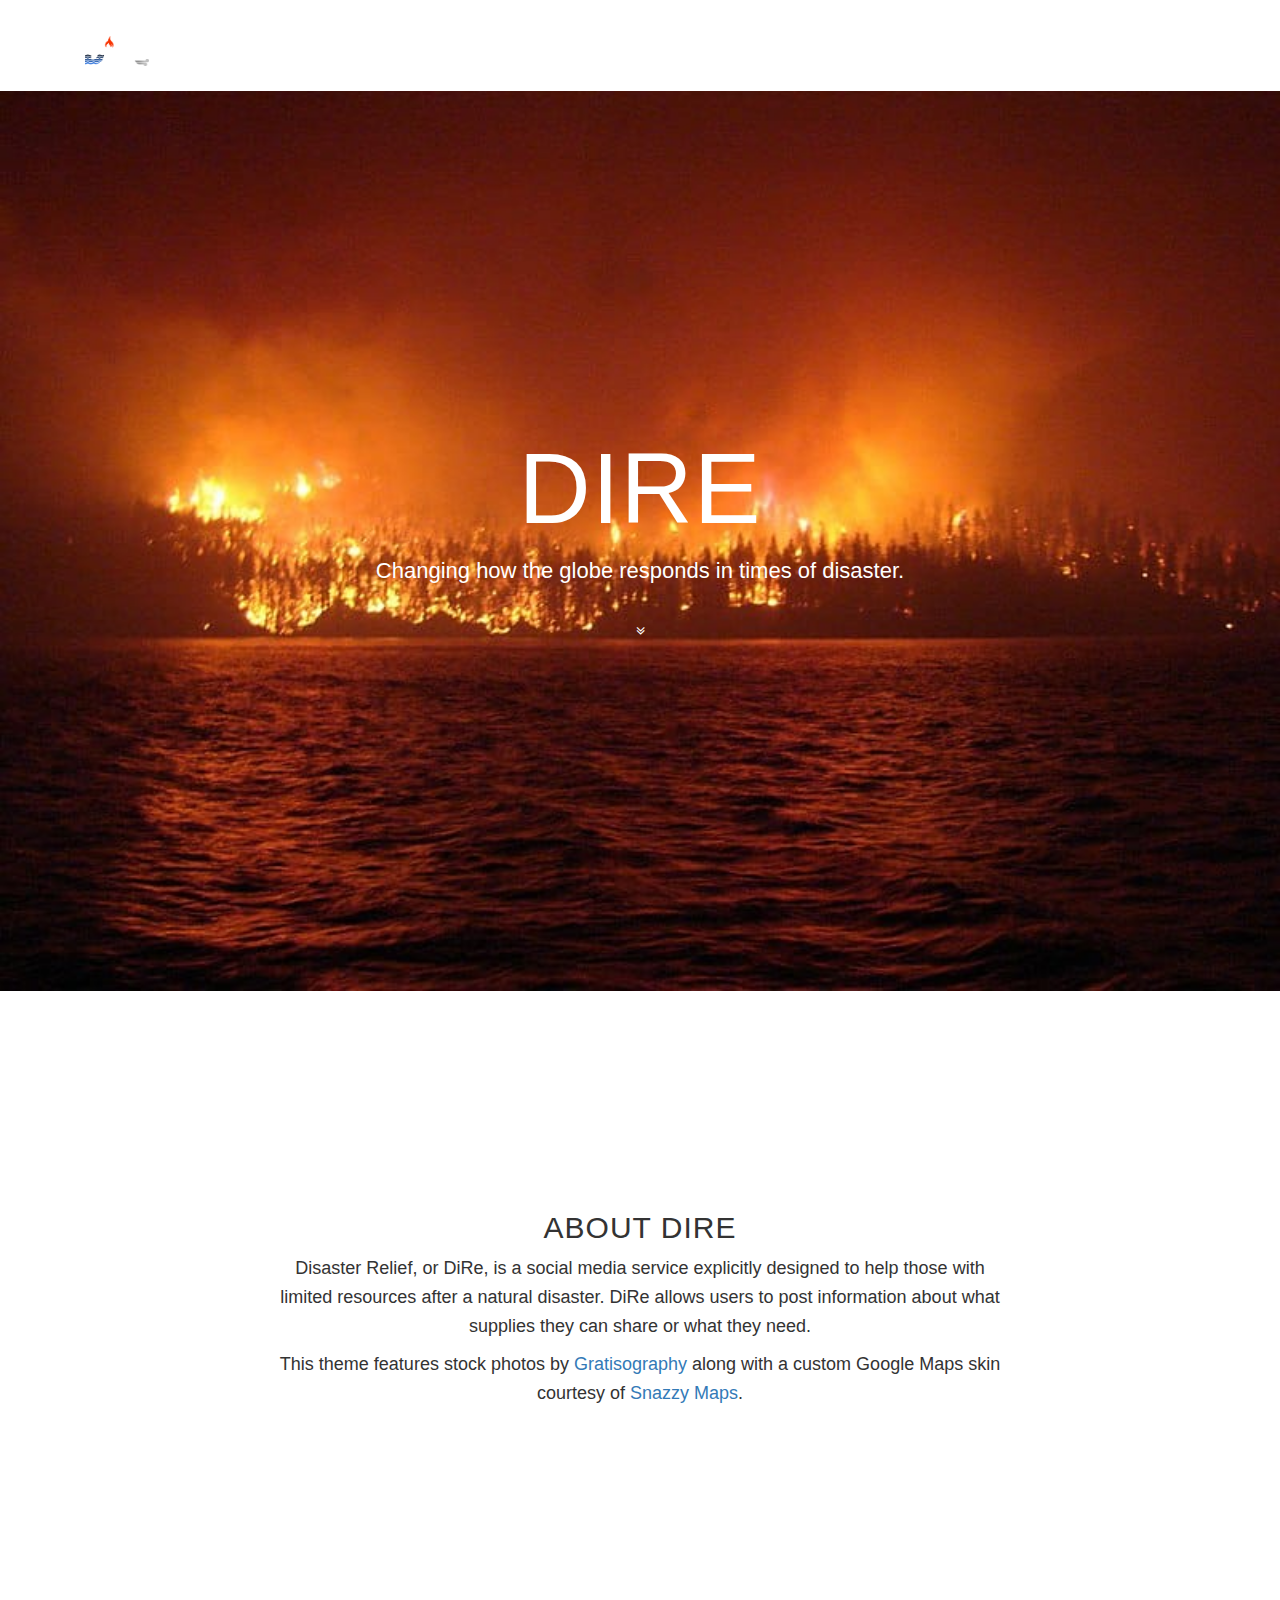
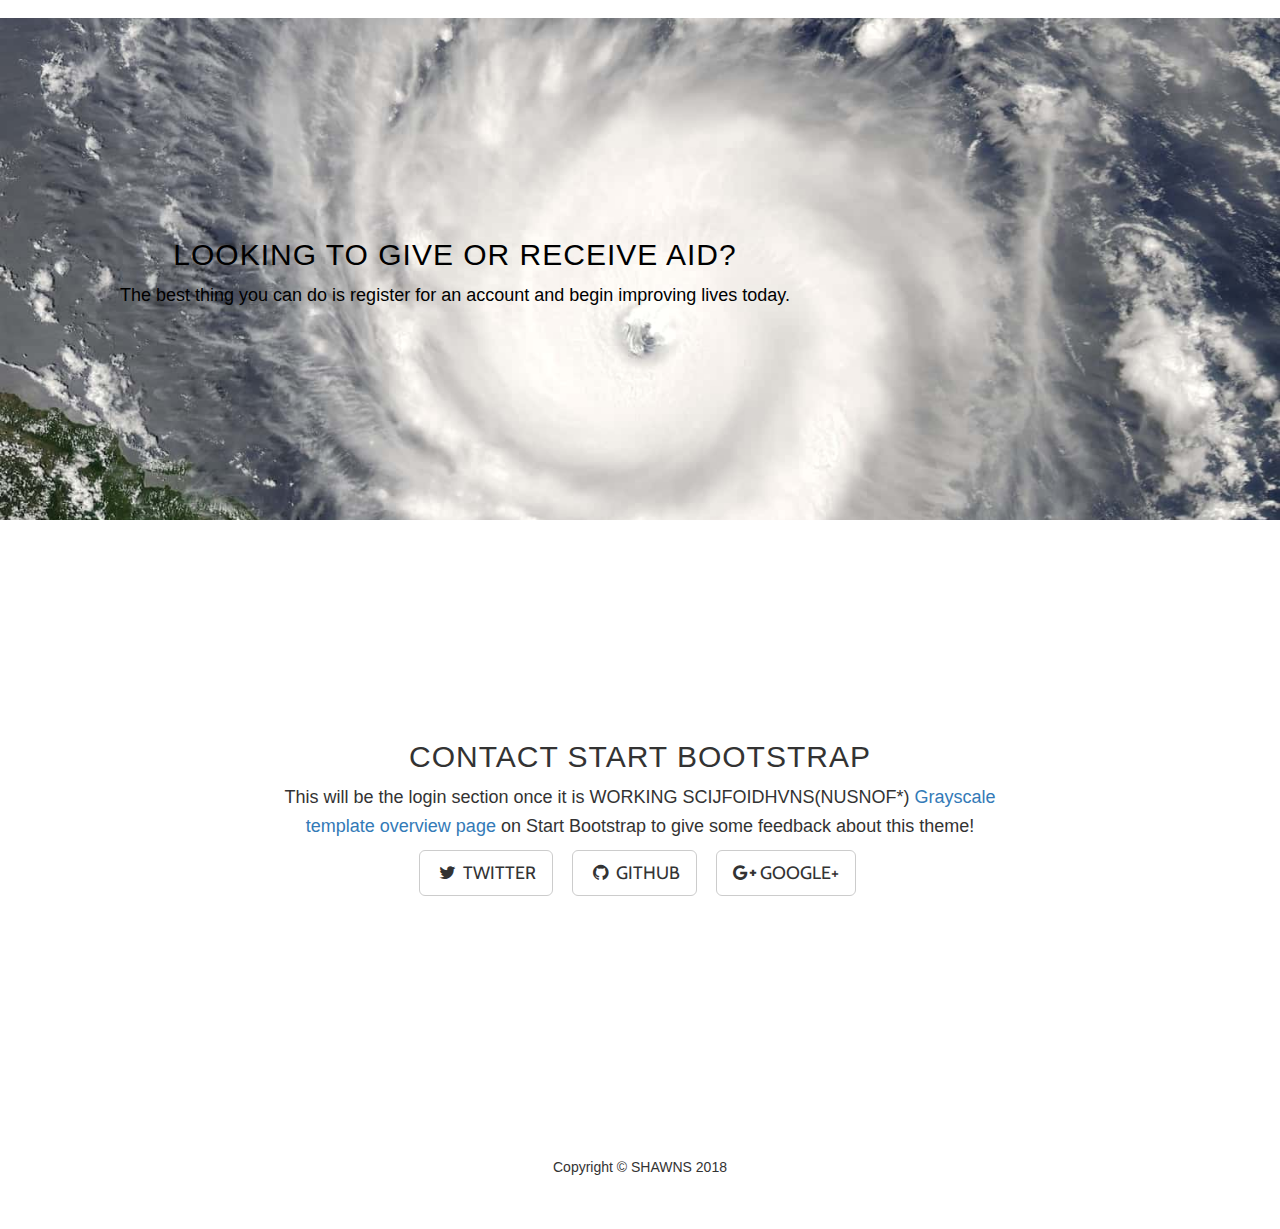
<file: startbootstrap-grayscale-gh-pages/index.html>
<!DOCTYPE html>
<html lang="en">

  <head>

    <meta charset="utf-8">
    <meta name="viewport" content="width=device-width, initial-scale=1, shrink-to-fit=no">
    <meta name="description" content="">
    <meta name="author" content="">

    <title>DiRe   --   Disaster Relief</title>

    <!-- Bootstrap core CSS -->
    <link href="vendor/bootstrap/css/bootstrap.min.css" rel="stylesheet">

    <!-- Custom fonts for this template -->
    <link href="vendor/font-awesome/css/font-awesome.min.css" rel="stylesheet" type="text/css">
    <link href="https://fonts.googleapis.com/css?family=Lora:400,700,400italic,700italic" rel="stylesheet" type="text/css">
    <link href='https://fonts.googleapis.com/css?family=Cabin:700' rel='stylesheet' type='text/css'>

    <!-- Custom styles for this template -->
    <link href="css/grayscale.min.css" rel="stylesheet">

    <!-- Reference for simple login from bootsnip -->
    <link href="//maxcdn.bootstrapcdn.com/bootstrap/3.3.0/css/bootstrap.min.css" rel="stylesheet" id="bootstrap-css">
    <script src="//maxcdn.bootstrapcdn.com/bootstrap/3.3.0/js/bootstrap.min.js"></script>
    <script src="//code.jquery.com/jquery-1.11.1.min.js"></script>

  </head>

  <body id="page-top">

    <!-- Navigation -->
    <nav class="navbar navbar-expand-lg navbar-light fixed-top" id="mainNav">
      <div class="container">
        <a class="navbar-brand js-scroll-trigger" href="#page-top">
          <img src= "img/logowhite.png" alt = "Dire logo" style = width:64px;height:30px>       </a>
        <button class="navbar-toggler navbar-toggler-right" type="button" data-toggle="collapse" data-target="#navbarResponsive" aria-controls="navbarResponsive" aria-expanded="false" aria-label="Toggle navigation">
          Menu
          <i class="fa fa-bars"></i>
        </button>
        <div class="collapse navbar-collapse" id="navbarResponsive">
          <ul class="navbar-nav ml-auto">
            <li class="nav-item">
              <a class="nav-link js-scroll-trigger" href="#about">About</a>
            </li>
            <li class="nav-item">
              <a class="nav-link js-scroll-trigger" href="#contact">Contact</a>
            </li>
            <li class="nav-item">
              <a class="nav-link js-scroll-trigger" href="#login">Login</a>
            </li>
          </ul>
        </div>
      </div>
    </nav>

    <!-- Intro Header -->
    <header class="masthead">
      <div class="intro-body">
        <div class="container">
          <div class="row">
            <div class="col-lg-8 mx-auto">
              <h1 class="brand-heading">DiRe</h1>
              <p class="intro-text">Changing how the globe responds in times of disaster.
                </p>
              <a href="#about" class="btn btn-circle js-scroll-trigger">
                <i class="fa fa-angle-double-down animated"></i>
              </a>
            </div>
          </div>
        </div>
      </div>
    </header>

    <!-- About Section -->
    <section id="about" class="content-section text-center">
      <div class="container">
        <div class="row">
          <div class="col-lg-8 mx-auto">
            <h2>About DiRe</h2>
            <p>Disaster Relief, or DiRe, is a social media service explicitly designed to help those with limited resources after a natural disaster. DiRe allows users to post information about what supplies they can share or what they need. </p>
            <p>This theme features stock photos by
              <a href="http://gratisography.com/">Gratisography</a>
              along with a custom Google Maps skin courtesy of
              <a href="http://snazzymaps.com/">Snazzy Maps</a>.</p>
          </div>
        </div>
      </div>
    </section>

    <!-- Download Section -->
    <section id="contact" class="download-section content-section text-center">
      <div class="container">
        <div class="col-lg-8 mx-auto">
          <h2>Looking to give or receive aid?</h2>
          <p>The best thing you can do is register for an account and begin improving lives today.</p>
        </div>
      </div>
    </section>

    <!-- Contact Section -->
    <section id="login" class="content-section text-center">
      <div class="container">
        <div class="row">
          <div class="col-lg-8 mx-auto">
            <h2>Contact Start Bootstrap</h2>
            <p>This will be the login section once it is WORKING SCIJFOIDHVNS(NUSNOF*)
              <a href="http://startbootstrap.com/template-overviews/grayscale/">Grayscale template overview page</a>
              on Start Bootstrap to give some feedback about this theme!</p>
            <ul class="list-inline banner-social-buttons">
              <li class="list-inline-item">
                <a href="https://twitter.com/SBootstrap" class="btn btn-default btn-lg">
                  <i class="fa fa-twitter fa-fw"></i>
                  <span class="network-name">Twitter</span>
                </a>
              </li>
              <li class="list-inline-item">
                <a href="https://github.com/BlackrockDigital/startbootstrap" class="btn btn-default btn-lg">
                  <i class="fa fa-github fa-fw"></i>
                  <span class="network-name">Github</span>
                </a>
              </li>
              <li class="list-inline-item">
                <a href="https://plus.google.com/+Startbootstrap/posts" class="btn btn-default btn-lg">
                  <i class="fa fa-google-plus fa-fw"></i>
                  <span class="network-name">Google+</span>
                </a>
              </li>
            </ul>
          </div>
        </div>
      </div>
    </section>

    <!-- Footer -->
    <footer>
      <div class="container text-center">
        <p>Copyright &copy; SHAWNS 2018</p>
      </div>
    </footer>

    <!-- Bootstrap core JavaScript -->
    <script src="vendor/jquery/jquery.min.js"></script>
    <script src="vendor/bootstrap/js/bootstrap.bundle.min.js"></script>

    <!-- Plugin JavaScript -->
    <script src="vendor/jquery-easing/jquery.easing.min.js"></script>

    <!-- Custom scripts for this template -->
    <script src="js/grayscale.min.js"></script>

  </body>

</html>
</file>
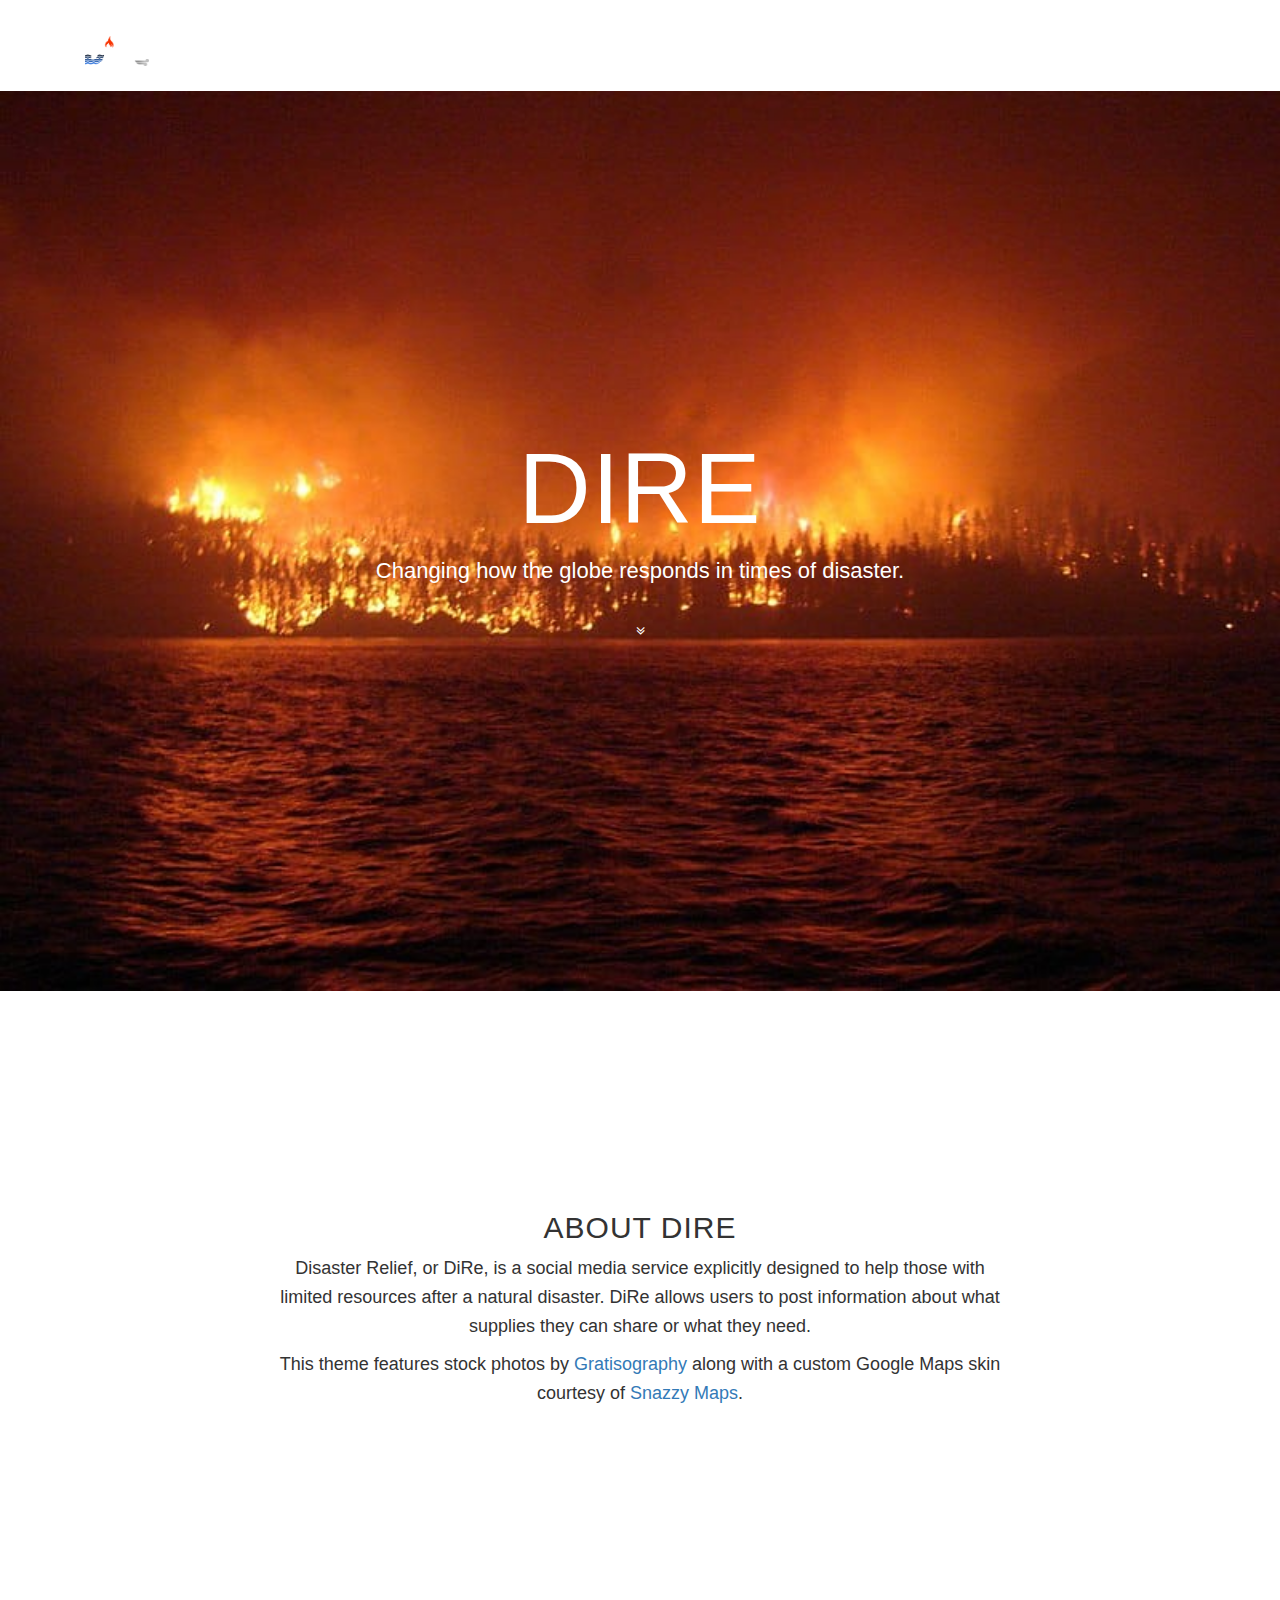
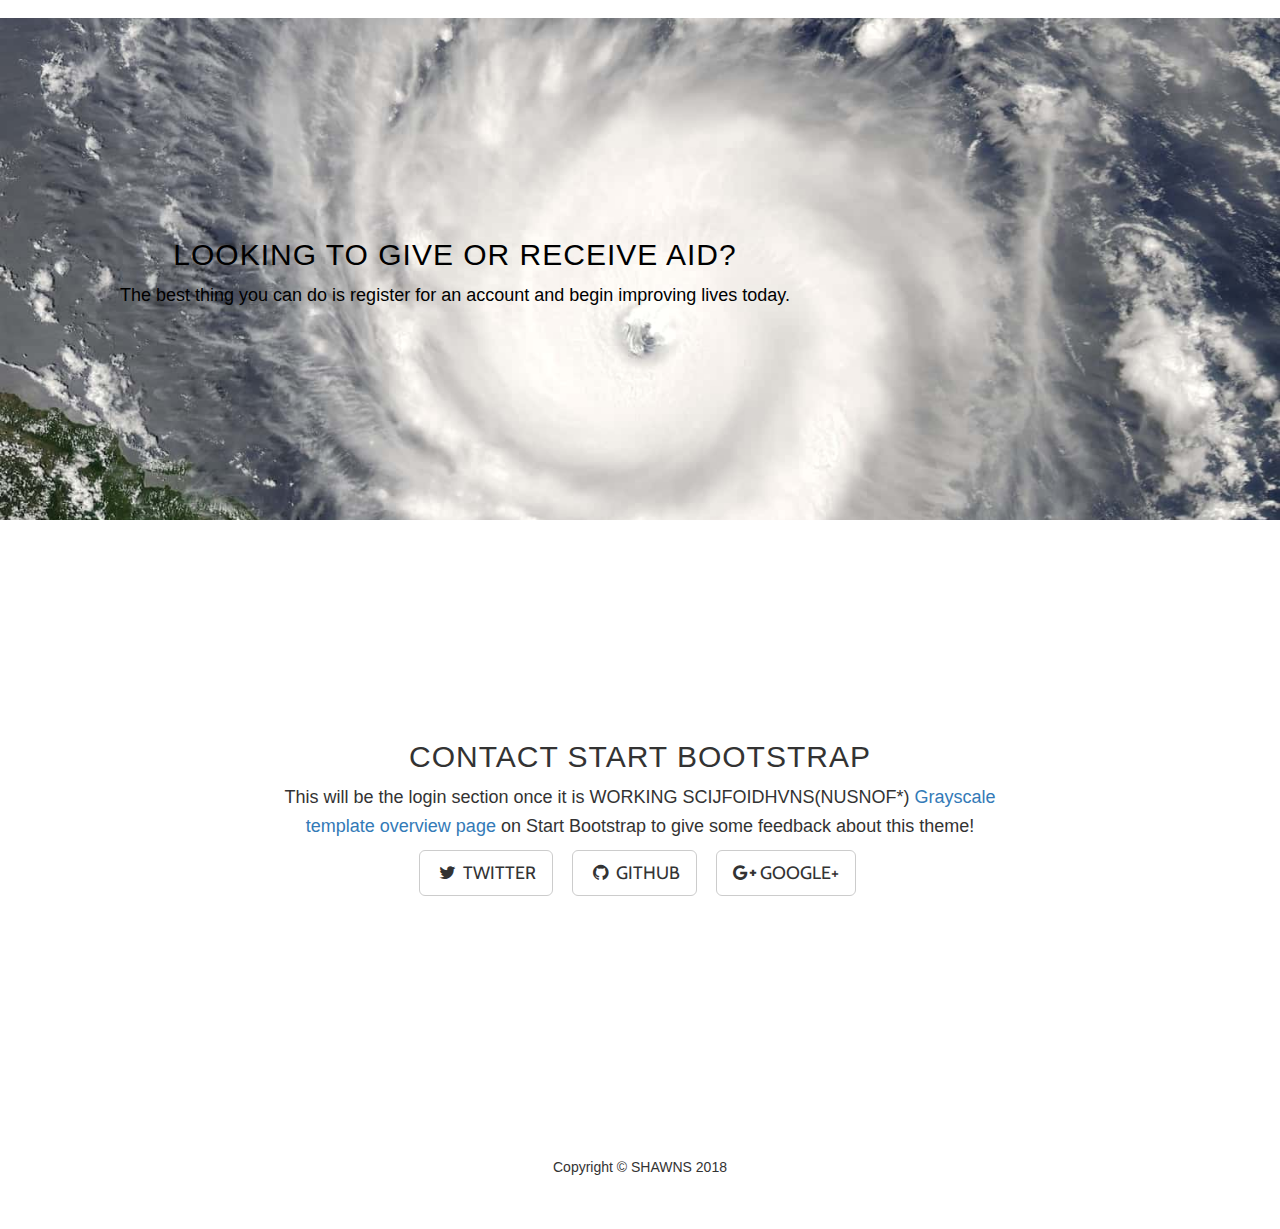
<file: Linked/grayscale.html>
<!DOCTYPE html>
<html lang="en">

  <head>

    <meta charset="utf-8">
    <meta name="viewport" content="width=device-width, initial-scale=1, shrink-to-fit=no">
    <meta name="description" content="">
    <meta name="author" content="">

    <title>DiRe   --   Disaster Relief</title>

    <!-- Bootstrap core CSS -->
    <link href="vendor/bootstrap/css/bootstrap.min.css" rel="stylesheet">

    <!-- Custom fonts for this template -->
    <link href="vendor/font-awesome/css/font-awesome.min.css" rel="stylesheet" type="text/css">
    <link href="https://fonts.googleapis.com/css?family=Lora:400,700,400italic,700italic" rel="stylesheet" type="text/css">
    <link href='https://fonts.googleapis.com/css?family=Cabin:700' rel='stylesheet' type='text/css'>

    <!-- Custom styles for this template -->
    <link href="css/grayscale.min.css" rel="stylesheet">

    <!-- Reference for simple login from bootsnip -->
    <link href="//maxcdn.bootstrapcdn.com/bootstrap/3.3.0/css/bootstrap.min.css" rel="stylesheet" id="bootstrap-css">
    <script src="//maxcdn.bootstrapcdn.com/bootstrap/3.3.0/js/bootstrap.min.js"></script>
    <script src="js/jquery-1.11.1.min.js"></script>

  </head>

  <body id="page-top">

    <!-- Navigation -->
    <nav class="navbar navbar-expand-lg navbar-light fixed-top" id="mainNav">
      <div class="container">
        <a class="navbar-brand js-scroll-trigger" href="#page-top">
          <img src= "img/logowhite.png" alt = "Dire logo" style = width:64px;height:30px>       </a>
        <button class="navbar-toggler navbar-toggler-right" type="button" data-toggle="collapse" data-target="#navbarResponsive" aria-controls="navbarResponsive" aria-expanded="false" aria-label="Toggle navigation">
          Menu
          <i class="fa fa-bars"></i>
        </button>
        <div class="collapse navbar-collapse" id="navbarResponsive">
          <ul class="navbar-nav ml-auto">
            <li class="nav-item">
              <a class="nav-link js-scroll-trigger" href="#about">About</a>
            </li>
            <li class="nav-item">
              <a class="nav-link js-scroll-trigger" href="#contact">Contact</a>
            </li>
            <li class="nav-item">
              <a class="nav-link js-scroll-trigger" href="#login">Login</a>
            </li>
          </ul>
        </div>
      </div>
    </nav>

    <!-- Intro Header -->
    <header class="masthead">
      <div class="intro-body">
        <div class="container">
          <div class="row">
            <div class="col-lg-8 mx-auto">
              <h1 class="brand-heading">DiRe</h1>
              <p class="intro-text">Changing how the globe responds in times of disaster.
                </p>
              <a href="#about" class="btn btn-circle js-scroll-trigger">
                <i class="fa fa-angle-double-down animated"></i>
              </a>
            </div>
          </div>
        </div>
      </div>
    </header>

    <!-- About Section -->
    <section id="about" class="content-section text-center">
      <div class="container">
        <div class="row">
          <div class="col-lg-8 mx-auto">
            <h2>About DiRe</h2>
            <p>Disaster Relief, or DiRe, is a social media service explicitly designed to help those with limited resources after a natural disaster. DiRe allows users to post information about what supplies they can share or what they need. </p>
            <p>This theme features stock photos by
              <a href="http://gratisography.com/">Gratisography</a>
              along with a custom Google Maps skin courtesy of
              <a href="http://snazzymaps.com/">Snazzy Maps</a>.</p>
          </div>
        </div>
      </div>
    </section>

    <!-- Download Section -->
    <section id="contact" class="download-section content-section text-center">
      <div class="container">
        <div class="col-lg-8 mx-auto">
          <h2>Looking to give or receive aid?</h2>
          <p>The best thing you can do is register for an account and begin improving lives today.</p>
        </div>
      </div>
    </section>

    <!-- Contact Section -->
    <section id="login" class="content-section text-center">
      <div class="container">
        <div class="row">
          <div class="col-lg-8 mx-auto">
            <h2>Contact Start Bootstrap</h2>
            <p>This will be the login section once it is WORKING SCIJFOIDHVNS(NUSNOF*)
              <a href="http://startbootstrap.com/template-overviews/grayscale/">Grayscale template overview page</a>
              on Start Bootstrap to give some feedback about this theme!</p>
            <ul class="list-inline banner-social-buttons">
              <li class="list-inline-item">
                <a href="https://twitter.com/SBootstrap" class="btn btn-default btn-lg">
                  <i class="fa fa-twitter fa-fw"></i>
                  <span class="network-name">Twitter</span>
                </a>
              </li>
              <li class="list-inline-item">
                <a href="https://github.com/BlackrockDigital/startbootstrap" class="btn btn-default btn-lg">
                  <i class="fa fa-github fa-fw"></i>
                  <span class="network-name">Github</span>
                </a>
              </li>
              <li class="list-inline-item">
                <a href="https://plus.google.com/+Startbootstrap/posts" class="btn btn-default btn-lg">
                  <i class="fa fa-google-plus fa-fw"></i>
                  <span class="network-name">Google+</span>
                </a>
              </li>
            </ul>
          </div>
        </div>
      </div>
    </section>

    <!-- Footer -->
    <footer>
      <div class="container text-center">
        <p>Copyright &copy; SHAWNS 2018</p>
      </div>
    </footer>

    <!-- Bootstrap core JavaScript -->
    <script src="vendor/jquery/jquery.min.js"></script>
    <script src="vendor/bootstrap/js/bootstrap.bundle.min.js"></script>

    <!-- Plugin JavaScript -->
    <script src="vendor/jquery-easing/jquery.easing.min.js"></script>

    <!-- Custom scripts for this template -->
    <script src="js/grayscale.min.js"></script>

  </body>

</html>
</file>
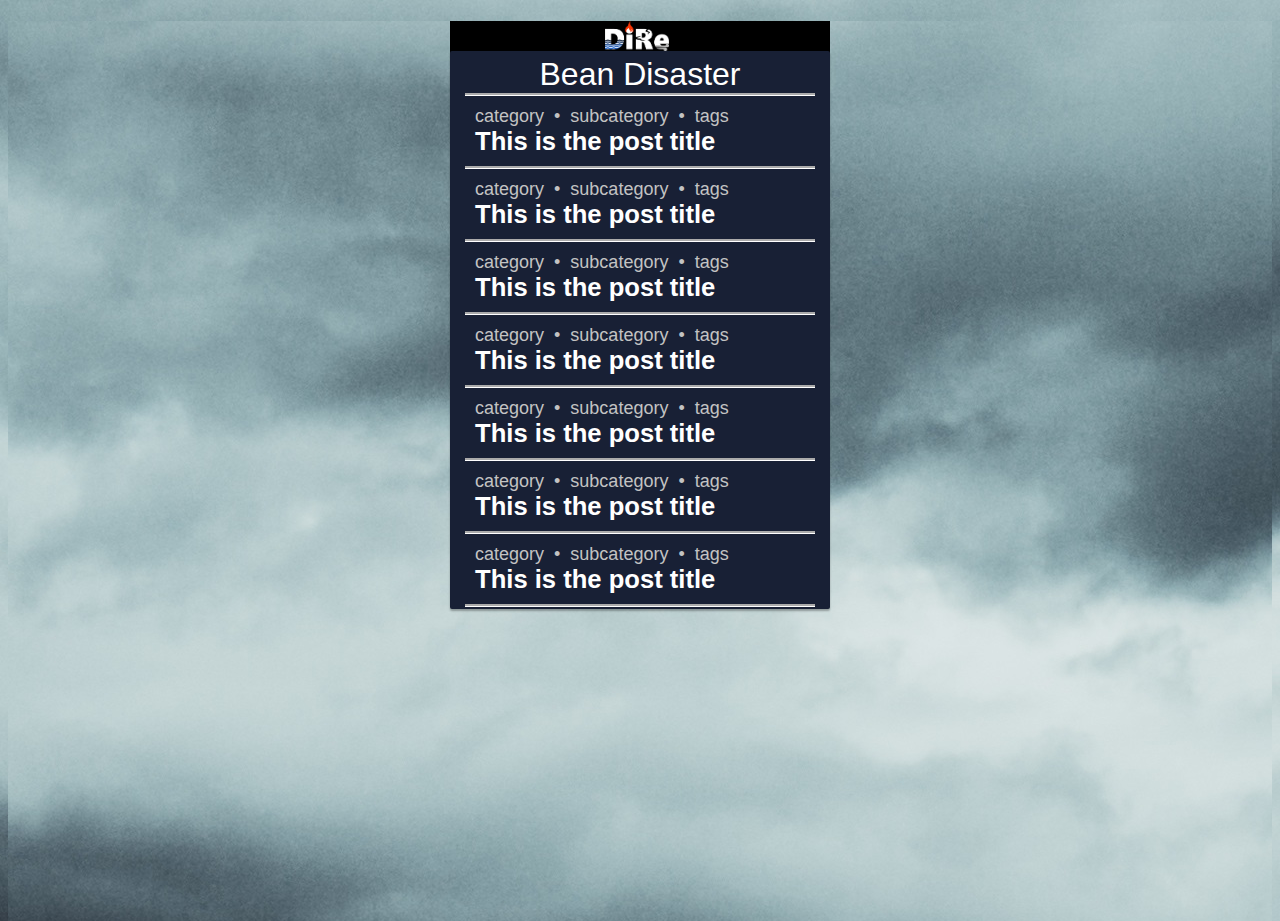
<file: Linked/posts_by_disaster.html>
<!DOCTYPE html>
<html>
<link href="css/disaster.css" rel="stylesheet" id="bootstrap-css">
<script src="js/bootstrap.min.js"></script>

<!------ Include the above in your HEAD tag ---------->

	<title>DiRe - Disaster Homepage</title>
    <div class="container">
    <h1 class="welcome text-center"></h1>
		
    <div class="logo-area">
			<p class="logo"><img src="res/logowhite.png" alt="DiRe Logo" width=64 height=30></p>
		</div>
		
		<div class="card card-container">
		
		<p class="title">Bean Disaster</p>
            
		<form class="select-form">
			<button class="tbc tbc-tabcard" type="submit" onclick="submit3(comment_ID)" formaction="https://youtu.be/dQw4w9WgXcQ">
				<div class="post-header">
					<div class="post-tags">
						<text>category &nbsp;&#8226;&nbsp; subcategory &nbsp;&#8226;&nbsp; tags</text>
					</div>
					<text>This is the post title</text>
				</div>
			</button>
			<button class="tbc tbc-tabcard" type="submit" onclick="submit3(comment_ID)" formaction="https://youtu.be/dQw4w9WgXcQ">
				<div class="post-header">
					<div class="post-tags">
						<text>category &nbsp;&#8226;&nbsp; subcategory &nbsp;&#8226;&nbsp; tags</text>
					</div>
					<text>This is the post title</text>
				</div>
			</button>
			<button class="tbc tbc-tabcard" type="submit" onclick="submit3(comment_ID)" formaction="https://youtu.be/dQw4w9WgXcQ">
				<div class="post-header">
					<div class="post-tags">
						<text>category &nbsp;&#8226;&nbsp; subcategory &nbsp;&#8226;&nbsp; tags</text>
					</div>
					<text>This is the post title</text>
				</div>
			</button>
			<button class="tbc tbc-tabcard" type="submit" onclick="submit3(comment_ID)" formaction="https://youtu.be/dQw4w9WgXcQ">
				<div class="post-header">
					<div class="post-tags">
						<text>category &nbsp;&#8226;&nbsp; subcategory &nbsp;&#8226;&nbsp; tags</text>
					</div>
					<text>This is the post title</text>
				</div>
			</button>
			<button class="tbc tbc-tabcard" type="submit" onclick="submit3(comment_ID)" formaction="https://youtu.be/dQw4w9WgXcQ">
				<div class="post-header">
					<div class="post-tags">
						<text>category &nbsp;&#8226;&nbsp; subcategory &nbsp;&#8226;&nbsp; tags</text>
					</div>
					<text>This is the post title</text>
				</div>
			</button>
			<button class="tbc tbc-tabcard" type="submit" onclick="submit3(comment_ID)" formaction="https://youtu.be/dQw4w9WgXcQ">
				<div class="post-header">
					<div class="post-tags">
						<text>category &nbsp;&#8226;&nbsp; subcategory &nbsp;&#8226;&nbsp; tags</text>
					</div>
					<text>This is the post title</text>
				</div>
			</button>
			<button class="tbc tbc-tabcard" type="submit" onclick="submit3(comment_ID)" formaction="https://youtu.be/dQw4w9WgXcQ">
				<div class="post-header">
					<div class="post-tags">
						<text>category &nbsp;&#8226;&nbsp; subcategory &nbsp;&#8226;&nbsp; tags</text>
					</div>
					<text>This is the post title</text>
				</div>
			</button>
        </form><!-- /form -->
        </div><!-- /card-container -->
    </div><!-- /container -->

    <script> 
    	function submit3(comment_ID)
    	{
    		global.comment_ID = comment_ID;
    	}
    </script>

</html>
</file>
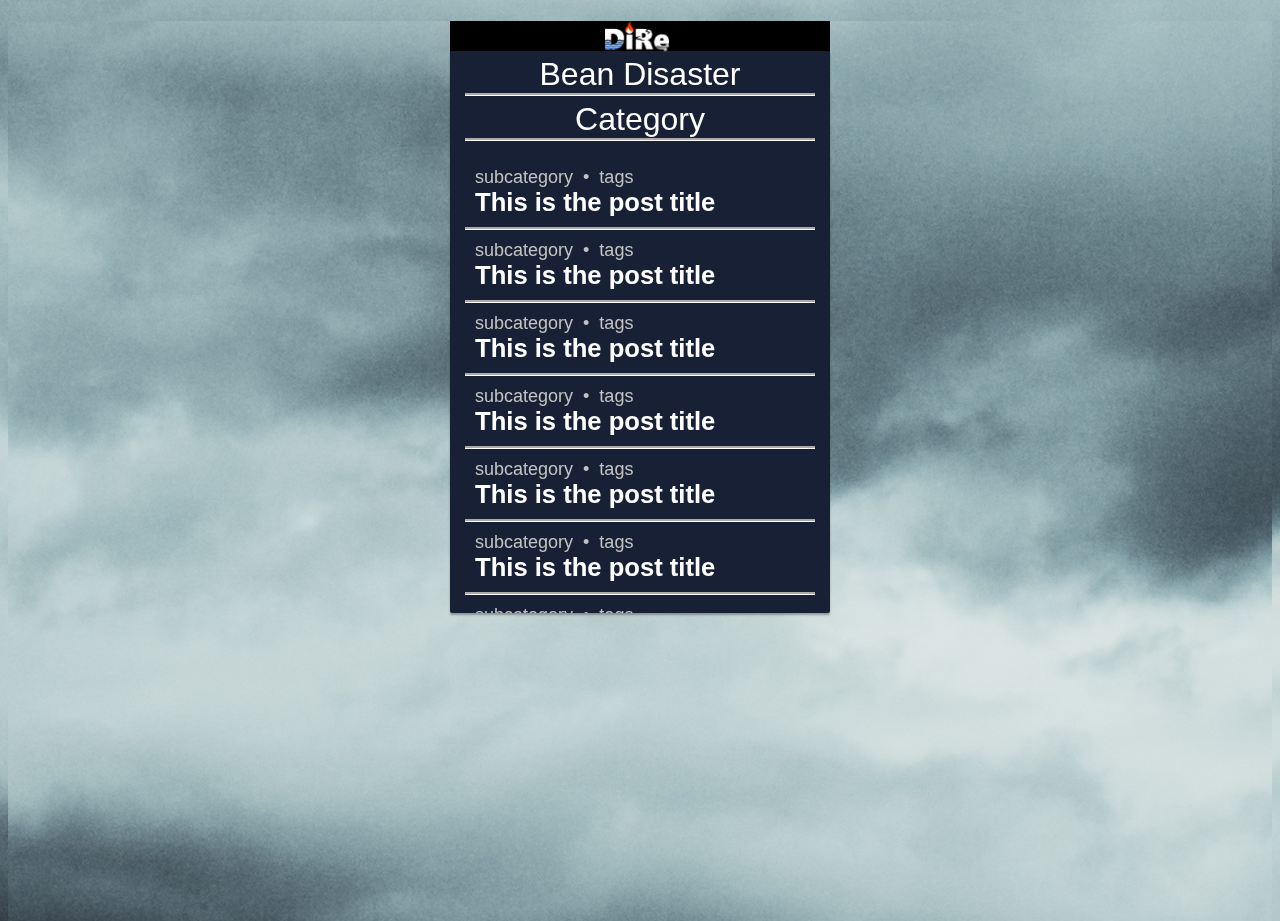
<file: Linked/posts_by_disaster_and_category.html>
<!DOCTYPE html>
<html>
<link href="css/disaster.css" rel="stylesheet" id="bootstrap-css">
<script src="js/bootstrap.min.js"></script>

<!------ Include the above in your HEAD tag ---------->

	<title>DiRe - Disaster Homepage</title>
    <div class="container">
    <h1 class="welcome text-center"></h1>
		
    <div class="logo-area">
			<p class="logo"><img src="res/logowhite.png" alt="DiRe Logo" width=64 height=30></p>
		</div>
		
		<div class="card card-container">
		
		<p class="title">Bean Disaster
			<div class ="title subheading">
				<text>Category</text>
			</div>
		</p>
            
		<form class="select-form">
			<button class="tbc tbc-tabcard" type="submit" onclick="submit3(comment_ID)" formaction="https://youtu.be/dQw4w9WgXcQ">
				<div class="post-header">
					<div class="post-tags">
						<text>subcategory &nbsp;&#8226;&nbsp; tags</text>
					</div>
					<text>This is the post title</text>
				</div>
			</button>
			<button class="tbc tbc-tabcard" type="submit" onclick="submit3(comment_ID)" formaction="https://youtu.be/dQw4w9WgXcQ">
				<div class="post-header">
					<div class="post-tags">
						<text>subcategory &nbsp;&#8226;&nbsp; tags</text>
					</div>
					<text>This is the post title</text>
				</div>
			</button>
			<button class="tbc tbc-tabcard" type="submit" onclick="submit3(comment_ID)" formaction="https://youtu.be/dQw4w9WgXcQ">
				<div class="post-header">
					<div class="post-tags">
						<text>subcategory &nbsp;&#8226;&nbsp; tags</text>
					</div>
					<text>This is the post title</text>
				</div>
			</button>
			<button class="tbc tbc-tabcard" type="submit" onclick="submit3(comment_ID)" formaction="https://youtu.be/dQw4w9WgXcQ">
				<div class="post-header">
					<div class="post-tags">
						<text>subcategory &nbsp;&#8226;&nbsp; tags</text>
					</div>
					<text>This is the post title</text>
				</div>
			</button>
			<button class="tbc tbc-tabcard" type="submit" onclick="submit3(comment_ID)" formaction="https://youtu.be/dQw4w9WgXcQ">
				<div class="post-header">
					<div class="post-tags">
						<text>subcategory &nbsp;&#8226;&nbsp; tags</text>
					</div>
					<text>This is the post title</text>
				</div>
			</button>
			<button class="tbc tbc-tabcard" type="submit" onclick="submit3(comment_ID)" formaction="https://youtu.be/dQw4w9WgXcQ">
				<div class="post-header">
					<div class="post-tags">
						<text>subcategory &nbsp;&#8226;&nbsp; tags</text>
					</div>
					<text>This is the post title</text>
				</div>
			</button>
			<button class="tbc tbc-tabcard" type="submit" onclick="submit3(comment_ID)" formaction="https://youtu.be/dQw4w9WgXcQ">
				<div class="post-header">
					<div class="post-tags">
						<text>subcategory &nbsp;&#8226;&nbsp; tags</text>
					</div>
					<text>This is the post title</text>
				</div>
			</button>
			<button class="tbc tbc-tabcard" type="submit" onclick="submit3(comment_ID)" formaction="https://youtu.be/dQw4w9WgXcQ">
				<div class="post-header">
					<div class="post-tags">
						<text>subcategory &nbsp;&#8226;&nbsp; tags</text>
					</div>
					<text>This is the post title</text>
				</div>
			</button>
        </form><!-- /form -->
        </div><!-- /card-container -->
    </div><!-- /container -->

    <script> 
    	function submit3(comment_ID)
    	{
    		global.comment_ID = comment_ID;
    	}
    </script>

</html>
</file>
<file: Linked/css/disaster.css>
body, html {
		height: 100%;
		background: url("../res/bkgd.jpg");
		background-repeat: no-repeat;
		background-color: black;
}

.input_title{
	font-family: "Verdana", sans-serif;
    color:rgba(164, 164, 164, 0.9);
    padding-left:3px;
        margin-bottom: 2px;
    }

hr{
    width:100%;
	color: white;
}

.logo{
	margin-top: 0px;
	margin-bottom: 5px;
	text-align: center;
	display: inline;
	padding-left: 140px;
}
    
.title{
    font-family: "Verdana",sans-serif;
    font-style: normal;
	margin-top: 5px;
	font-size: 32px;
    font-weight: 100;
    color: white;
    text-align: center;
	margin-bottom: 0px;
	border-bottom-color:white;
	border-bottom-style:groove;
}

.card-container.card {
    max-width: 350px;
    overflow:auto;
}

.logo-area{
	max-width: 350px;
	background: rgba(0,0,0,1);
	padding: 0px 15px 1px;
	margin: 0px auto 0px;
	width:100%;
}

/*
 * Card component
 */
.card {
   /* background-color: #FFFFFF; */
	background: rgba(24,32,53,1);
    /* just in case there no content*/
    padding: 0px 15px 2px;
    margin: -5px auto 0px;
    margin-top: 15%x;
    /* shadows and rounded borders */
    -moz-border-radius: 2px;
    -webkit-border-radius: 2px;
    border-radius: 2px;
    -moz-box-shadow: 0px 2px 2px rgba(0, 0, 0, 0.3);
    -webkit-box-shadow: 0px 2px 2px rgba(0, 0, 0, 0.3);
    box-shadow: 0px 2px 2px rgba(0, 0, 0, 0.3);
    overflow: auto;
    max-height: 560px;

}

.tbc {
    font-family: "Verdana", sans-serif;
	font-weight: 100;
    height: 50px;
	background: rgba(24,32,53,1);
    -moz-user-select: none;
    -webkit-user-select: none;
    user-select: none;
    cursor: default;
    border-radius:0;
    height: 55px;
	
	border:none;
	
	margin-top:0px;
	margin-bottom:0px;
	
	padding: 10px;
	
	vertical-align:middle;

	border-bottom-color:white;
	border-bottom-style:groove;
}

.tbc-tabcard{
	width: 100%;
	text-align: left;
	font-family:"Verdana",sans-serif;
	font-style:normal;
	font-weight:100;
	color:white;
	font-size: 32px;
	height: auto;
}

.post-header{
	font-weight:bold;
	height:auto;
	font-size:2vw;
}

.post-tags{
	font-weight:normal;
	font-size: 18px;
	color:rgb(195,195,195);
}

<<<<<<< HEAD
.plus{
	font-family: "Verdana", sans-serif;
	font-weight: 100;
    -moz-user-select: none;
    -webkit-user-select: none;
    user-select: none;
    cursor: default;
    border-radius:0;
	
	border:none;
	
	margin-top:10px;
	margin-bottom:0px;
	margin-left: 110px;
	
	background: rgba(0,0,0,1);

	vertical-align:middle;
	display: inline;
}
=======
.subheading{
	margin-top: 0px;
	margin-bottom: 0px;
	font-style:italic;
	font-size=90%;
}
>>>>>>> a25b4c7d0557fd1bb83b589598aeaaa78545fc3c
</file>
<file: startbootstrap-grayscale-gh-pages/css/grayscale.min.css>
body{font-family:Lora,'Helvetica Neue',Helvetica,Arial,sans-serif;position:relative;width:100%;height:100%;color:#fff;background-color:#000}html{width:100%;height:100%}h1,h2,h3,h4,h5,h6{font-family:Cabin,'Helvetica Neue',Helvetica,Arial,sans-serif;font-weight:700;margin:0 0 35px;letter-spacing:1px;text-transform:uppercase}p{font-size:16px;line-height:1.5;margin:0 0 25px}@media (min-width:768px){p{font-size:18px;line-height:1.6;margin:0 0 35px}}a{-webkit-transition:all .2s ease-in-out;-moz-transition:all .2s ease-in-out;transition:all .2s ease-in-out;color:#42dca3}a:focus,a:hover{text-decoration:none;color:#1d9b6c}#mainNav{font-family:Cabin,'Helvetica Neue',Helvetica,Arial,sans-serif;margin-bottom:0;text-transform:uppercase;border-bottom:1px solid rgba(255,255,255,.3);background-color:#000}#mainNav .navbar-toggler{font-size:14px;padding:11px;color:#fff;border:1px solid #fff}#mainNav .navbar-brand{font-weight:700}#mainNav a{color:#fff}#mainNav .navbar-nav .nav-item{-webkit-transition:background .3s ease-in-out;-moz-transition:background .3s ease-in-out;transition:background .3s ease-in-out}#mainNav .navbar-nav .nav-item:hover{color:fade(white,80%);outline:0;background-color:transparent}#mainNav .navbar-nav .nav-item:active,#mainNav .navbar-nav .nav-item:focus{outline:0;background-color:transparent}@media (min-width:992px){#mainNav{padding-top:20px;padding-bottom:20px;-webkit-transition:background .3s ease-in-out,padding-top .3s ease-in-out,padding-bottom .3s;-moz-transition:background .3s ease-in-out,padding-top .3s ease-in-out,padding-bottom .3s;transition:background .3s ease-in-out,padding-top .3s ease-in-out,padding-bottom .3s;letter-spacing:1px;border-bottom:none;background:0 0}#mainNav.navbar-shrink{padding-top:10px;padding-bottom:10px;border-bottom:1px solid rgba(255,255,255,.3);background:#000}#mainNav .nav-link.active{outline:0;background-color:rgba(255,255,255,.3)}#mainNav .nav-link.active:hover{color:#fff}}.masthead{display:table;width:100%;height:auto;padding:200px 0;text-align:center;color:#fff;background:url(../img/firelands_bg.jpg) no-repeat bottom center scroll;background-color:#000;-webkit-background-size:cover;-moz-background-size:cover;-o-background-size:cover;background-size:cover}.masthead .intro-body{display:table-cell;vertical-align:middle}.masthead .intro-body .brand-heading{font-size:50px}.masthead .intro-body .intro-text{font-size:18px}@media (min-width:768px){.masthead{height:100%;padding:0}.masthead .intro-body .brand-heading{font-size:100px}.masthead .intro-body .intro-text{font-size:22px}}.btn-circle{font-size:26px;width:55px;height:55px;margin-top:15px;line-height:45px;-webkit-transition:background .3s ease-in-out;-moz-transition:background .3s ease-in-out;transition:background .3s ease-in-out;color:#fff;border:2px solid #fff;border-radius:100%!important;background:0 0}.btn-circle:focus,.btn-circle:hover{color:#fff;outline:0;background:rgba(255,255,255,.1)}.content-section{padding-top:150px;padding-bottom:150px}.download-section{color:#000000;background:url(../img/hurricane.jpg) no-repeat center center scroll;background-color:#000;-webkit-background-size:cover;-moz-background-size:cover;-o-background-size:cover;background-size:cover}#map{width:100%;height:300px}@media (min-width:992px){.content-section{padding-top:200px;padding-bottom:200px}#map{height:350px}}.btn{font-family:Cabin,'Helvetica Neue',Helvetica,Arial,sans-serif;font-weight:400;-webkit-transition:all .3s ease-in-out;-moz-transition:all .3s ease-in-out;transition:all .3s ease-in-out;text-transform:uppercase;border-radius:0}.btn-default{color:#42dca3;border:1px solid #42dca3;background-color:transparent}.btn-default:focus,.btn-default:hover{color:#000;border:1px solid #42dca3;outline:0;background-color:#42dca3}ul.banner-social-buttons{margin-top:0}@media (max-width:1199px){ul.banner-social-buttons{margin-top:15px}}@media (max-width:767px){ul.banner-social-buttons li{display:block;margin-bottom:20px;padding:0}ul.banner-social-buttons li:last-child{margin-bottom:0}}footer{padding:50px 0}footer p{font-size:14px;margin:0}::-moz-selection{background:#fcfcfc;background:rgba(255,255,255,.2);text-shadow:none}::selection{background:#fcfcfc;background:rgba(255,255,255,.2);text-shadow:none}img::selection{background:0 0}img::-moz-selection{background:0 0}
</file>
<file: Linked/css/grayscale.min.css>
body{font-family:Lora,'Helvetica Neue',Helvetica,Arial,sans-serif;position:relative;width:100%;height:100%;color:#fff;background-color:#000}html{width:100%;height:100%}h1,h2,h3,h4,h5,h6{font-family:Cabin,'Helvetica Neue',Helvetica,Arial,sans-serif;font-weight:700;margin:0 0 35px;letter-spacing:1px;text-transform:uppercase}p{font-size:16px;line-height:1.5;margin:0 0 25px}@media (min-width:768px){p{font-size:18px;line-height:1.6;margin:0 0 35px}}a{-webkit-transition:all .2s ease-in-out;-moz-transition:all .2s ease-in-out;transition:all .2s ease-in-out;color:#42dca3}a:focus,a:hover{text-decoration:none;color:#1d9b6c}#mainNav{font-family:Cabin,'Helvetica Neue',Helvetica,Arial,sans-serif;margin-bottom:0;text-transform:uppercase;border-bottom:1px solid rgba(255,255,255,.3);background-color:#000}#mainNav .navbar-toggler{font-size:14px;padding:11px;color:#fff;border:1px solid #fff}#mainNav .navbar-brand{font-weight:700}#mainNav a{color:#fff}#mainNav .navbar-nav .nav-item{-webkit-transition:background .3s ease-in-out;-moz-transition:background .3s ease-in-out;transition:background .3s ease-in-out}#mainNav .navbar-nav .nav-item:hover{color:fade(white,80%);outline:0;background-color:transparent}#mainNav .navbar-nav .nav-item:active,#mainNav .navbar-nav .nav-item:focus{outline:0;background-color:transparent}@media (min-width:992px){#mainNav{padding-top:20px;padding-bottom:20px;-webkit-transition:background .3s ease-in-out,padding-top .3s ease-in-out,padding-bottom .3s;-moz-transition:background .3s ease-in-out,padding-top .3s ease-in-out,padding-bottom .3s;transition:background .3s ease-in-out,padding-top .3s ease-in-out,padding-bottom .3s;letter-spacing:1px;border-bottom:none;background:0 0}#mainNav.navbar-shrink{padding-top:10px;padding-bottom:10px;border-bottom:1px solid rgba(255,255,255,.3);background:#000}#mainNav .nav-link.active{outline:0;background-color:rgba(255,255,255,.3)}#mainNav .nav-link.active:hover{color:#fff}}.masthead{display:table;width:100%;height:auto;padding:200px 0;text-align:center;color:#fff;background:url(../img/firelands_bg.jpg) no-repeat bottom center scroll;background-color:#000;-webkit-background-size:cover;-moz-background-size:cover;-o-background-size:cover;background-size:cover}.masthead .intro-body{display:table-cell;vertical-align:middle}.masthead .intro-body .brand-heading{font-size:50px}.masthead .intro-body .intro-text{font-size:18px}@media (min-width:768px){.masthead{height:100%;padding:0}.masthead .intro-body .brand-heading{font-size:100px}.masthead .intro-body .intro-text{font-size:22px}}.btn-circle{font-size:26px;width:55px;height:55px;margin-top:15px;line-height:45px;-webkit-transition:background .3s ease-in-out;-moz-transition:background .3s ease-in-out;transition:background .3s ease-in-out;color:#fff;border:2px solid #fff;border-radius:100%!important;background:0 0}.btn-circle:focus,.btn-circle:hover{color:#fff;outline:0;background:rgba(255,255,255,.1)}.content-section{padding-top:150px;padding-bottom:150px}.download-section{color:#000000;background:url(../img/hurricane.jpg) no-repeat center center scroll;background-color:#000;-webkit-background-size:cover;-moz-background-size:cover;-o-background-size:cover;background-size:cover}#map{width:100%;height:300px}@media (min-width:992px){.content-section{padding-top:200px;padding-bottom:200px}#map{height:350px}}.btn{font-family:Cabin,'Helvetica Neue',Helvetica,Arial,sans-serif;font-weight:400;-webkit-transition:all .3s ease-in-out;-moz-transition:all .3s ease-in-out;transition:all .3s ease-in-out;text-transform:uppercase;border-radius:0}.btn-default{color:#42dca3;border:1px solid #42dca3;background-color:transparent}.btn-default:focus,.btn-default:hover{color:#000;border:1px solid #42dca3;outline:0;background-color:#42dca3}ul.banner-social-buttons{margin-top:0}@media (max-width:1199px){ul.banner-social-buttons{margin-top:15px}}@media (max-width:767px){ul.banner-social-buttons li{display:block;margin-bottom:20px;padding:0}ul.banner-social-buttons li:last-child{margin-bottom:0}}footer{padding:50px 0}footer p{font-size:14px;margin:0}::-moz-selection{background:#fcfcfc;background:rgba(255,255,255,.2);text-shadow:none}::selection{background:#fcfcfc;background:rgba(255,255,255,.2);text-shadow:none}img::selection{background:0 0}img::-moz-selection{background:0 0}
</file>
